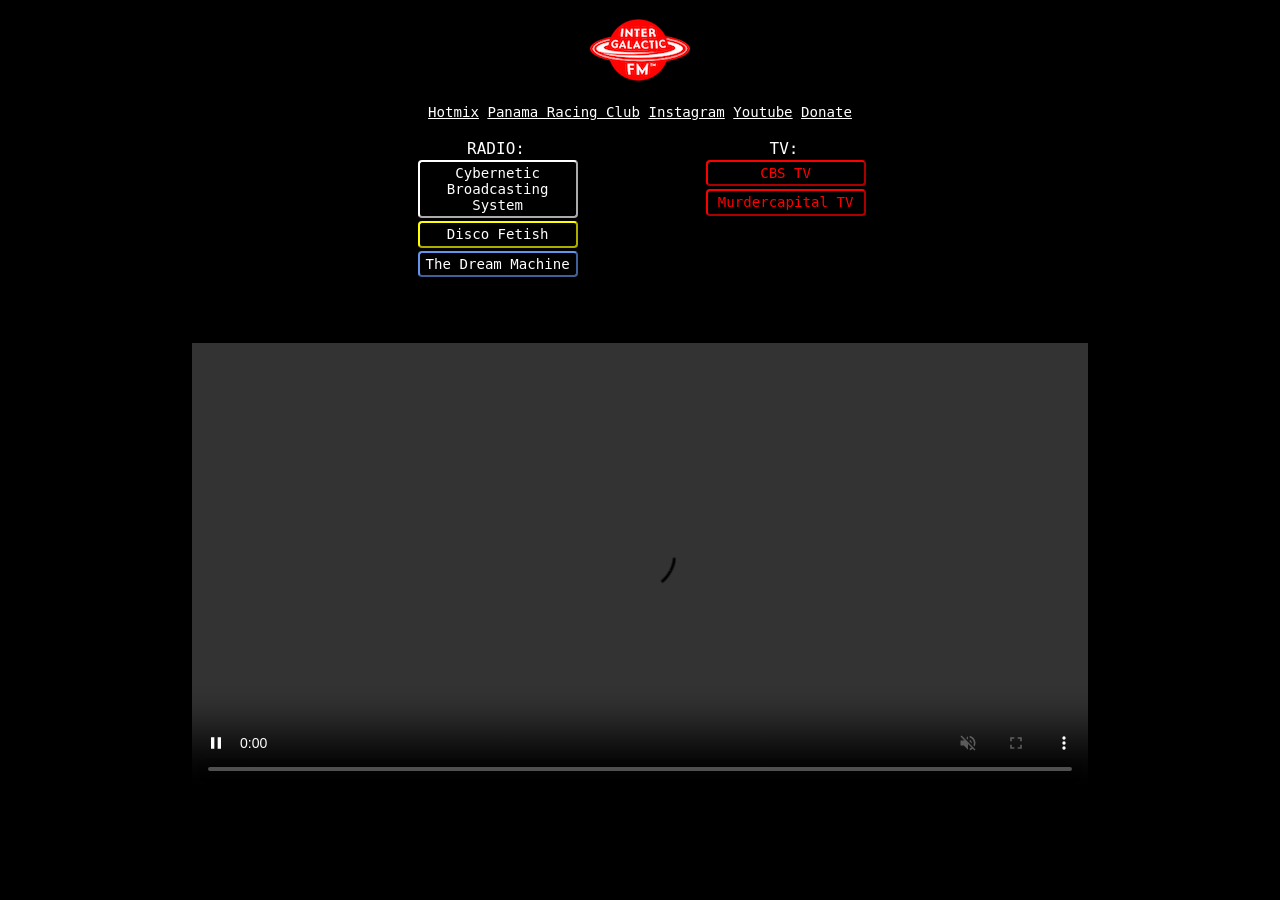
<file: index.html>
<!DOCTYPE html>
<html>

<head>
    <title>No Station Such Dedication</title>
    <link rel="stylesheet" type="text/css" href="css/style.css">
    <link rel="stylesheet" type="text/css" href="css/legacy.css">
    <link rel="icon" type="image/x-icon" href="img/favicon.ico">
    <meta name="viewport" content="width=device-width, initial-scale=1.0">
    <meta charset="UTF-8">
</head>

<body>
    <div class="header">
        <div class="logoBox">
            <img src="img/icon100.png" alt="IFM logo">
            <div class="topLinks">
                <a href="https://videohotmix.net/" target="_blank">Hotmix</a>
                <a href="https://https://panamaracing.club/" target="_blank">Panama Racing Club</a>
                <a href="https://www.instagram.com/intergalacticfm/" target="_blank">Instagram</a>
                <a href="https://www.youtube.com/channel/UCyiBzmL0FAJlupsJJg5BNzQ" target="_blank">Youtube</a>
                <a href="https://www.paypal.com/donate/?hosted_button_id=MV4HVU2D4W3LJ" target="_blank">Donate</a>
            </div>
        </div>
    </div>
    <br>
    <div class="channelsBox">
        <div class="radioChannels">
            RADIO:<br>
            <button class="channelButton" id="cbs" data-value="https://radio.intergalactic.fm/x" onclick="playChannel(1,'cbs');">Cybernetic Broadcasting System</button><br>
            <button class="channelButton" id="df" data-value="https://radio.intergalactic.fm/xx" onclick="playChannel(2,'df');">Disco Fetish</button><br>
            <button class="channelButton" id="tdm" data-value="https://radio.intergalactic.fm/xxx" onclick="playChannel(3,'tdm');">The Dream Machine</button>
        </div>
        <div class="tvChannels">
            TV:<br>
            <button class="channelButton" id="cbstv" onclick="playTV('cbstv');">CBS TV</button><br>
            <button class="channelButton" id="mtv" onclick="playTV('mtv');">Murdercapital TV</button>
        </div>
    </div>

    <div class="mainContent">
        <div id="audioPlayerDiv" style="display: none">
            <div id="loading"></div>
            <audio id="audioPlayer">
                <source id="audioPlayerSource" src="" type="audio/mpeg">
                Your browser does not support the audio element.
            </audio>
            <div id="stationMessage" class="stationMessage"></div>
            <div id="nowPlaying" class="nowPlaying">
            </div>
        </div>
        <div id="videoPlayerDiv" style="display: none">
            <video id="videoPlayer" controls muted autoplay playsinline width="100%" height="100%"></video>
        </div>
        <!--
        <div id="agendaContainer" class="agendaContainer">
            <div id="party_agenda" class="rawidget">PARTY AGENDA:<br>TO BE DECIDED</div>
            <div id="radio_agenda" class="rawidget">RADIO AGENDA:<br>TO BE DECIDED</div>
        </div>
-->
    </div>
    <div id="shadowScrobblerId" style="visibility: hidden"></div>

    <script src="js/hls.js@latest.js@latest"></script>
    <script src="js/constants.js"></script>
    <script src="js/script.js"></script>
</body>

</html>
</file>
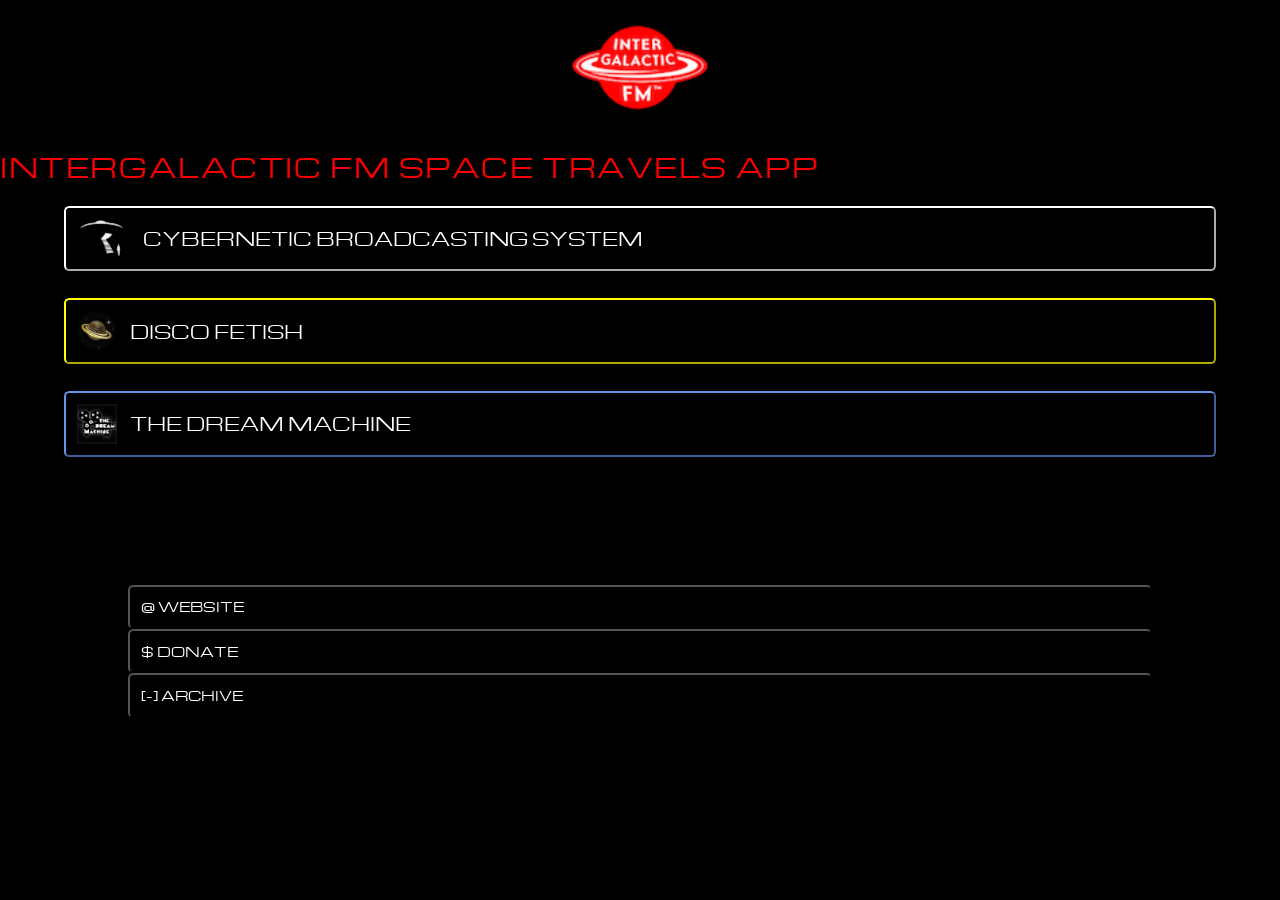
<file: pwa/index.html>
<!doctype html>
<html lang="en">

<head>
    <title>Intergalactic FM</title>
    <link rel="stylesheet" type="text/css" href="css/index.css">
    <link rel="icon" type="image/x-icon" href="img/favicon.ico">
    <meta name="viewport" content="width=device-width, initial-scale=1, maximum-scale=1, user-scalable=no, viewport-fit=cover">
    <meta charset=" UTF-8">
    <link rel="manifest" href="manifest.json">
    <meta name="apple-mobile-web-app-capable" content="yes">
    <meta name="apple-mobile-web-app-status-bar-style" content="black">
    <meta name="apple-mobile-web-app-title" content="Radio">
    <link rel="apple-touch-icon" href="img/icon.png">
</head>

<body>
    <div class="header">
        <!-- Stop button -->
        <button id="stopButton" class="close">↵</button>
        <!-- Header -->
        <img id="headerImage" src="img/icon100.png" alt="IFM logo">
    </div>
    <div class="scrollTextContainer">
        <div class="ifmxScrollText"></div>
    </div>
    <div id="container" class="container">
        <!-- Channel list -->
        <div class="channels">
            <button id="cbsChannelButton" class="channel">
                <div class="channelRow">
                    <img class="channelIcon" src="img/cbs.png" />
                    <div class="channelName">
                        CYBERNETIC BROADCASTING SYSTEM
                    </div>
                </div>
            </button>
            <p></p>
            <button id="dfChannelButton" class="channel">
                <div class="channelRow">
                    <img class="channelIcon" src="img/df.png" />
                    <div class="channelName">
                        DISCO FETISH
                    </div>
                </div>
            </button>
            <p></p>
            <button id="tdmChannelButton" class="channel">
                <div class="channelRow">
                    <img class="channelIcon" src="img/tdm.png" />
                    <div class="channelName">
                        THE DREAM MACHINE
                    </div>
                </div>
            </button>
        </div>
        <!-- Message box -->
        <div id="messageBox">
        </div>
        <!-- Links -->
        <div class="links">
            <button id="websiteRedirect" class="channel">@ WEBSITE</button>
            <button id="donateRedirect" class="channel">$ DONATE</button>
            <button id="archiveRedirect" class="channel">[-] ARCHIVE</button>
        </div>
    </div>

    <!-- Now Playing modal -->
    <div id="trackInfoModal" class="modal">
        <div id="nowPlaying"></div>
        <div id="nowPlayingExt"></div>
        <div id="nowPlayingCover"></div>
    </div>

    <!-- HTML5 audio player (hidden) -->
    <audio hidden id="player" src="" type="audio/mpeg" preload="auto" playsinline />

    <!-- scripts -->
    <!-- cordova.js must be the first import and this is required for android plugin, it doesn't have to exist in the www folder, cordova lib loads it at runtime -->
    <script>
        if (window.location.protocol === 'file:' || window.cordova) {
            var script = document.createElement('script');
            script.src = 'cordova.js';
            document.head.appendChild(script);
        }

    </script>
    <script type="module" src="js/constants.js"></script>
    <script type="module" src="js/audio.js"></script>
    <script type="module" src="js/index.js"></script>

</body>

</html>
</file>
<file: css/style.css>
html {
    overflow-y: scroll;
}

body {
    font-size: clamp(0.4rem, 0.5rem + 1vw, 1rem);
    text-align: left;
    font-family: Monospace;
    color: white;
    background-color: black;
    height: 100%;
    width: 100%;
    margin: 0;
}

.header {
    display: flex;
    justify-content: space-between;
    align-items: center;
    width: 100%;
    min-height: 20%;
    text-align: center;
}

.logoBox {
    padding-top: 0%;
    text-align: center;
    white-space: nowrap;
    width: 100%;
}

.channelsBox {
    text-align: center;
    display: flex;
    justify-content: center;
}

.radioChannels {
    padding-right: 5%;
    width: auto;
}

.tvChannels {
    padding-left: 5%;
    width: auto;
}

h2 {
    display: flex;
    justify-content: center;
}

.topLinks {
    width: 100%;
    text-align: center;
    font-size: clamp(0.4rem, 0.4rem + 0.6vw, 4rem);
    font-family: Monospace;
}

.mainContent {
    padding-top: 5%;
    margin: 0 auto;
    width: 70%;
}

.channelButton {
    max-height: 6em;
    border-radius: 4px;
    background-color: black;
    text-align: left;
    font-size: clamp(0.4rem, 0.4rem + 0.6vw, 4rem);
    font-family: Monospace;
    margin: 1%;
    width: 10rem;
    padding: 2%;
    text-align: center;
}

#cbs {
    color: white;
    border-color: white;
}

#df {
    color: white;
    border-color: yellow;
}

#tdm {
    color: white;
    border-color: cornflowerblue;
}

#cbstv {
    color: red;
    border-color: red;
    border-radius: 4px;
    background-color: black;
}

#mtv {
    color: red;
    border-color: red;
    border-radius: 4px;
    background-color: black;
}

#audioPlayerDiv {
    text-align: center;
    margin: 0 auto;
    width: 100%;
}

#audioPlayer,
.track-meta {
    min-width: 30%;
    margin: 0 auto;
}

a:link {
    color: white;
    cursor: pointer;
}

a:visited {
    color: white;
}

.stationMessage {
    display: flex;
    align-items: center;
    justify-content: center;
}

.nowPlaying {
    font-size: clamp(0.4rem, 0.5rem + 1vw, 1rem);
    text-align: left;
    vertical-align: middle;
    width: 100%;
}

.activeChannel {
    animation: pulse 2s infinite;
}

.agendaContainer {
    width: 70%;
    text-align: center;
    display: flex;
    justify-content: center;
    font-family: Monospace;
    font-size: clamp(0.4rem, 0.4rem + 0.6vw, 1rem);
    margin: 0 auto;
    padding-top: 5%;
}

.rawidget {
    width: 50%;
    border-color: white;
    border-style: solid;
    border-width: 2px;
    background-color: black;
    font-size: clamp(0.2rem, 0.4rem + 0.6vw, 1rem);
}

@-webkit-keyframes pulse {
    0% {
        -webkit-box-shadow: 0 0 0 0 rgba(255, 0, 0, 1);
    }

    70% {
        -webkit-box-shadow: 0 0 0 10px rgba(255, 0, 0, 0);
    }

    100% {
        -webkit-box-shadow: 0 0 0 0 rgba(255, 0, 0, 0);
    }
}

/* mobile screen adaptations */
@media (max-width: 600px) {

    .topLinks,
    .header,
    .channelButton,
    .agendaContainer {
        font-size: clamp(0.5rem, 0.5rem + 1vw, 2rem);
        width: 99%;
    }

    .header {
        flex-direction: column;
        align-items: stretch;
        width: 100%;
    }

    .logoBox,
    .channelsBox {
        flex: unset;
        width: 100%;
        padding: 0;
        margin-top: 5%;
        text-align: center;
    }

    .radioChannels {
        width: 50%;
    }

    .tvChannels {
        width: 50%;
    }

    .channelButton {
        padding: 2%;
        width: 8rem;
        text-align: center;
    }

    .container {
        flex-direction: column;
        align-items: stretch;
        width: 100%;
        text-align: center;
    }

    .mainContent {
        flex: unset;
        text-align: center;
        width: 98%;
        padding: 1%;
        max-width: 100%;
        box-sizing: border-box;
    }

    .nowPlaying {
        height: 200px;
        overflow: auto;
    }

    .rawidget {
        font-size: clamp(0.5rem, 0.5rem + 1vw, 2rem);
    }

}
</file>
<file: css/legacy.css>
/* social media links */
.fa {
    text-align: center;
    text-decoration: none;
    margin: 5px 2px;
    font-size: clamp(0.4rem, 0.4rem + 0.6vw, 4rem);
}

.fa:hover {
    opacity: 0.7;
}


.fa-youtube {
    background: black;
    color: white;
}

.fa-instagram {
    background: black;
    color: white;
}

.fa-android {
    background: black;
    color: white;
}

/* now playing inherited css */

.d-flex {
    display: flex !important;
}

.p-3 {
    padding: 1rem !important;
    border-color: grey;
    border-radius: 4px;
    border-width: 2px;
    border-style: solid;
}

.rounded {
    border-radius: 4px;
}

.border {
    border-color: red;
}

.border-1 {}

.flex-shrink-0 {
    flex-shrink: 0 !important;
}

h5 {
    font-size: clamp(0.4rem, 0.4rem + 0.6vw, 4rem);
}

.ms-3 {
    margin-left: 1rem !important;
}

.flex-grow-1 {
    flex-grow: 1 !important;
    font-size: clamp(0.4rem, 0.5rem + 0.5vw, 0.8rem);
}

.mt-0 {
    margin-top: 0 !important;
}

.mb-2 {
    margin-bottom: 0.5rem !important;
}

small,
.small {
    font-size: clamp(0.4rem, 0.5rem + 0.5vw, 0.8rem);
    border: none;
}

.ps-2 {
    font-size: clamp(0.4rem, 0.5rem + 0.5vw, 0.8rem);
}

@media (max-width: 600px) {

    .d-flex {
        padding: 0.5rem;
        display: block;
    }

    .air-time-image {
        width: 90%;
    }

    .flex-shrink-0 {
        width: 20%;
    }

    .p-3 {
        font-size: clamp(0.3rem, 0.5rem + 0.7vw, 0.5rem);
    }

    .mb-3 {
        padding: 0.1rem;
    }
}

.flag {
    background-image: url(../img/flag-icons.png);
    background-repeat: no-repeat;
    width: 16px;
    min-width: 16px;
    height: 11px;
    float: left;
    display: block;
    margin-right: 3px;
    display: inline-block;
}

[dir="rtl"] .flag {
    float: right;
    margin-left: 3px;
    margin-right: 0px;
}

.flag-after {
    float: none;
    margin-left: 3px;
    margin-right: 0px;
}

[dir="rtl"] .flag-after {
    float: none;
    margin-left: 0px;
    margin-right: 3px;
}

.flag-instead {
    float: none;
}

.field__flags__item {
    display: flex;
    flex-direction: row;
    align-items: baseline;
}

.flag-before {
    order: -1;
}

.flag-ac {
    background-position: 0 0;
}

.flag-ad {
    background-position: -16px 0;
}

.flag-ae {
    background-position: -32px 0;
}

.flag-af {
    background-position: -48px 0;
}

.flag-ag {
    background-position: -64px 0;
}

.flag-ai {
    background-position: -80px 0;
}

.flag-al {
    background-position: -96px 0;
}

.flag-am {
    background-position: -112px 0;
}

.flag-an {
    background-position: -128px 0;
}

.flag-ao {
    background-position: -144px 0;
}

.flag-aq {
    background-position: -160px 0;
}

.flag-ar {
    background-position: -176px 0;
}

.flag-ara {
    background-position: -192px 0;
}

.flag-as {
    background-position: 0 -11px;
}

.flag-at {
    background-position: -16px -11px;
}

.flag-au {
    background-position: -32px -11px;
}

.flag-aw {
    background-position: -48px -11px;
}

.flag-ax {
    background-position: -64px -11px;
}

.flag-az {
    background-position: -80px -11px;
}

.flag-ba {
    background-position: -96px -11px;
}

.flag-bb {
    background-position: -112px -11px;
}

.flag-bd {
    background-position: -128px -11px;
}

.flag-be {
    background-position: -144px -11px;
}

.flag-bf {
    background-position: -160px -11px;
}

.flag-bg {
    background-position: -176px -11px;
}

.flag-bh {
    background-position: -192px -11px;
}

.flag-bi {
    background-position: 0 -22px;
}

.flag-bj {
    background-position: -16px -22px;
}

.flag-bl {
    background-position: -32px -22px;
}

.flag-bm {
    background-position: -48px -22px;
}

.flag-bn {
    background-position: -64px -22px;
}

.flag-bo {
    background-position: -80px -22px;
}

.flag-bod {
    background-position: -96px -22px;
}

.flag-br {
    background-position: -112px -22px;
}

.flag-bs {
    background-position: -128px -22px;
}

.flag-bt {
    background-position: -144px -22px;
}

.flag-bw {
    background-position: -160px -22px;
}

.flag-by {
    background-position: -176px -22px;
}

.flag-bz {
    background-position: -192px -22px;
}

.flag-ca {
    background-position: 0 -33px;
}

.flag-cc {
    background-position: -16px -33px;
}

.flag-cd {
    background-position: -32px -33px;
}

.flag-cf {
    background-position: -48px -33px;
}

.flag-cg {
    background-position: -64px -33px;
}

.flag-ci {
    background-position: -80px -33px;
}

.flag-ck {
    background-position: -96px -33px;
}

.flag-cl {
    background-position: -112px -33px;
}

.flag-cm {
    background-position: -128px -33px;
}

.flag-cn {
    background-position: -144px -33px;
}

.flag-co {
    background-position: -160px -33px;
}

.flag-cr {
    background-position: -176px -33px;
}

.flag-crs-io {
    background-position: -192px -33px;
}

.flag-cu {
    background-position: 0 -44px;
}

.flag-cv {
    background-position: -16px -44px;
}

.flag-cw {
    background-position: -32px -44px;
}

.flag-cx {
    background-position: -48px -44px;
}

.flag-cy {
    background-position: -64px -44px;
}

.flag-cz {
    background-position: -80px -44px;
}

.flag-de {
    background-position: -96px -44px;
}

.flag-dj {
    background-position: -112px -44px;
}

.flag-dk {
    background-position: -128px -44px;
}

.flag-dm {
    background-position: -144px -44px;
}

.flag-do {
    background-position: -160px -44px;
}

.flag-dz {
    background-position: -176px -44px;
}

.flag-ec {
    background-position: -192px -44px;
}

.flag-ee {
    background-position: 0 -55px;
}

.flag-eg {
    background-position: -16px -55px;
}

.flag-eh {
    background-position: -32px -55px;
}

.flag-epo {
    background-position: -48px -55px;
}

.flag-er {
    background-position: -64px -55px;
}

.flag-es {
    background-position: -80px -55px;
}

.flag-es-as {
    background-position: -96px -55px;
}

.flag-es-ct {
    background-position: -112px -55px;
}

.flag-es-ga {
    background-position: -128px -55px;
}

.flag-et {
    background-position: -144px -55px;
}

.flag-eu {
    background-position: -160px -55px;
}

.flag-eus {
    background-position: -176px -55px;
}

.flag-fi {
    background-position: -192px -55px;
}

.flag-fj {
    background-position: 0 -66px;
}

.flag-fk {
    background-position: -16px -66px;
}

.flag-fm {
    background-position: -32px -66px;
}

.flag-fo {
    background-position: -48px -66px;
}

.flag-fr {
    background-position: -64px -66px;
}

.flag-ga {
    background-position: -80px -66px;
}

.flag-gb {
    background-position: -96px -66px;
}

.flag-gb-eng {
    background-position: -112px -66px;
}

.flag-gb-sct {
    background-position: -128px -66px;
}

.flag-gb-wls {
    background-position: -144px -66px;
}

.flag-gd {
    background-position: -160px -66px;
}

.flag-ge {
    background-position: -176px -66px;
}

.flag-gf {
    background-position: -192px -66px;
}

.flag-gg {
    background-position: 0 -77px;
}

.flag-gh {
    background-position: -16px -77px;
}

.flag-gi {
    background-position: -32px -77px;
}

.flag-gl {
    background-position: -48px -77px;
}

.flag-gm {
    background-position: -64px -77px;
}

.flag-gn {
    background-position: -80px -77px;
}

.flag-gp {
    background-position: -96px -77px;
}

.flag-gq {
    background-position: -112px -77px;
}

.flag-gr {
    background-position: -128px -77px;
}

.flag-gs {
    background-position: -144px -77px;
}

.flag-gt {
    background-position: -160px -77px;
}

.flag-gu {
    background-position: -176px -77px;
}

.flag-gw {
    background-position: -192px -77px;
}

.flag-gy {
    background-position: 0 -88px;
}

.flag-hk {
    background-position: -16px -88px;
}

.flag-hn {
    background-position: -32px -88px;
}

.flag-hr {
    background-position: -48px -88px;
}

.flag-ht {
    background-position: -64px -88px;
}

.flag-hu {
    background-position: -80px -88px;
}

.flag-id {
    background-position: -96px -88px;
}

.flag-ie {
    background-position: -112px -88px;
}

.flag-il {
    background-position: -128px -88px;
}

.flag-im {
    background-position: -144px -88px;
}

.flag-in {
    background-position: -160px -88px;
}

.flag-io {
    background-position: -176px -88px;
}

.flag-iq {
    background-position: -192px -88px;
}

.flag-ir {
    background-position: 0 -99px;
}

.flag-is {
    background-position: -16px -99px;
}

.flag-it {
    background-position: -32px -99px;
}

.flag-je {
    background-position: -48px -99px;
}

.flag-jm {
    background-position: -64px -99px;
}

.flag-jo {
    background-position: -80px -99px;
}

.flag-jp {
    background-position: -96px -99px;
}

.flag-ke {
    background-position: -112px -99px;
}

.flag-kg {
    background-position: -128px -99px;
}

.flag-kh {
    background-position: -144px -99px;
}

.flag-ki {
    background-position: -160px -99px;
}

.flag-km {
    background-position: -176px -99px;
}

.flag-kn {
    background-position: -192px -99px;
}

.flag-kp {
    background-position: 0 -110px;
}

.flag-kr {
    background-position: -16px -110px;
}

.flag-kur {
    background-position: -32px -110px;
}

.flag-kw {
    background-position: -48px -110px;
}

.flag-ky {
    background-position: -64px -110px;
}

.flag-kz {
    background-position: -80px -110px;
}

.flag-la {
    background-position: -96px -110px;
}

.flag-lb {
    background-position: -112px -110px;
}

.flag-lc {
    background-position: -128px -110px;
}

.flag-li {
    background-position: -144px -110px;
}

.flag-lk {
    background-position: -160px -110px;
}

.flag-lr {
    background-position: -176px -110px;
}

.flag-ls {
    background-position: -192px -110px;
}

.flag-lt {
    background-position: 0 -121px;
}

.flag-lu {
    background-position: -16px -121px;
}

.flag-lv {
    background-position: -32px -121px;
}

.flag-ly {
    background-position: -48px -121px;
}

.flag-ma {
    background-position: -64px -121px;
}

.flag-mc {
    background-position: -80px -121px;
}

.flag-md {
    background-position: -96px -121px;
}

.flag-me {
    background-position: -112px -121px;
}

.flag-mg {
    background-position: -128px -121px;
}

.flag-mh {
    background-position: -144px -121px;
}

.flag-mk {
    background-position: -160px -121px;
}

.flag-ml {
    background-position: -176px -121px;
}

.flag-mm {
    background-position: -192px -121px;
}

.flag-mn {
    background-position: 0 -132px;
}

.flag-mo {
    background-position: -16px -132px;
}

.flag-mp {
    background-position: -32px -132px;
}

.flag-mq {
    background-position: -48px -132px;
}

.flag-mr {
    background-position: -64px -132px;
}

.flag-ms {
    background-position: -80px -132px;
}

.flag-mt {
    background-position: -96px -132px;
}

.flag-mu {
    background-position: -112px -132px;
}

.flag-mv {
    background-position: -128px -132px;
}

.flag-mw {
    background-position: -144px -132px;
}

.flag-mx {
    background-position: -160px -132px;
}

.flag-my {
    background-position: -176px -132px;
}

.flag-mz {
    background-position: -192px -132px;
}

.flag-na {
    background-position: 0 -143px;
}

.flag-nc {
    background-position: -16px -143px;
}

.flag-ne {
    background-position: -32px -143px;
}

.flag-nf {
    background-position: -48px -143px;
}

.flag-ng {
    background-position: -64px -143px;
}

.flag-ni {
    background-position: -80px -143px;
}

.flag-nl {
    background-position: -96px -143px;
}

.flag-nl-fy {
    background-position: -112px -143px;
}

.flag-no {
    background-position: -128px -143px;
}

.flag-nr {
    background-position: -144px -143px;
}

.flag-nu {
    background-position: -160px -143px;
}

.flag-nz {
    background-position: -176px -143px;
}

.flag-oci {
    background-position: -192px -143px;
}

.flag-om {
    background-position: 0 -154px;
}

.flag-pa {
    background-position: -16px -154px;
}

.flag-pe {
    background-position: -32px -154px;
}

.flag-pf {
    background-position: -48px -154px;
}

.flag-pg {
    background-position: -64px -154px;
}

.flag-ph {
    background-position: -80px -154px;
}

.flag-pk {
    background-position: -96px -154px;
}

.flag-pl {
    background-position: -112px -154px;
}

.flag-pm {
    background-position: -128px -154px;
}

.flag-pn {
    background-position: -144px -154px;
}

.flag-pr {
    background-position: -160px -154px;
}

.flag-ps {
    background-position: -176px -154px;
}

.flag-pt {
    background-position: -192px -154px;
}

.flag-pw {
    background-position: 0 -165px;
}

.flag-py {
    background-position: -16px -165px;
}

.flag-qa {
    background-position: -32px -165px;
}

.flag-ro {
    background-position: -48px -165px;
}

.flag-rs {
    background-position: -64px -165px;
}

.flag-ru {
    background-position: -80px -165px;
}

.flag-rw {
    background-position: -96px -165px;
}

.flag-sa {
    background-position: -112px -165px;
}

.flag-sb {
    background-position: -128px -165px;
}

.flag-sc {
    background-position: -144px -165px;
}

.flag-sd {
    background-position: -160px -165px;
}

.flag-se {
    background-position: -176px -165px;
}

.flag-sg {
    background-position: -192px -165px;
}

.flag-sh {
    background-position: 0 -176px;
}

.flag-si {
    background-position: -16px -176px;
}

.flag-sk {
    background-position: -32px -176px;
}

.flag-sl {
    background-position: -48px -176px;
}

.flag-sm {
    background-position: -64px -176px;
}

.flag-sme {
    background-position: -80px -176px;
}

.flag-sn {
    background-position: -96px -176px;
}

.flag-so {
    background-position: -112px -176px;
}

.flag-sr {
    background-position: -128px -176px;
}

.flag-ss {
    background-position: -144px -176px;
}

.flag-st {
    background-position: -160px -176px;
}

.flag-sv {
    background-position: -176px -176px;
}

.flag-sx {
    background-position: -192px -176px;
}

.flag-sy {
    background-position: 0 -187px;
}

.flag-sz {
    background-position: -16px -187px;
}

.flag-ta {
    background-position: -32px -187px;
}

.flag-tam {
    background-position: -48px -187px;
}

.flag-tc {
    background-position: -64px -187px;
}

.flag-td {
    background-position: -80px -187px;
}

.flag-tf {
    background-position: -96px -187px;
}

.flag-tg {
    background-position: -112px -187px;
}

.flag-th {
    background-position: -128px -187px;
}

.flag-tj {
    background-position: -144px -187px;
}

.flag-tk {
    background-position: -160px -187px;
}

.flag-tl {
    background-position: -176px -187px;
}

.flag-tm {
    background-position: -192px -187px;
}

.flag-tn {
    background-position: 0 -198px;
}

.flag-to {
    background-position: -16px -198px;
}

.flag-tr {
    background-position: -32px -198px;
}

.flag-tt {
    background-position: -48px -198px;
}

.flag-tv {
    background-position: -64px -198px;
}

.flag-tw {
    background-position: -80px -198px;
}

.flag-ru-ty {
    background-position: -96px -198px;
}

.flag-tz {
    background-position: -112px -198px;
}

.flag-ua {
    background-position: -128px -198px;
}

.flag-ug {
    background-position: -144px -198px;
}

.flag-uig {
    background-position: -160px -198px;
}

.flag-un {
    background-position: -176px -198px;
}

.flag-us {
    background-position: -192px -198px;
}

.flag-uy {
    background-position: -208px 0;
}

.flag-uz {
    background-position: -208px -11px;
}

.flag-va {
    background-position: -208px -22px;
}

.flag-vc {
    background-position: -208px -33px;
}

.flag-ve {
    background-position: -208px -44px;
}

.flag-vg {
    background-position: -208px -55px;
}

.flag-vi {
    background-position: -208px -66px;
}

.flag-vn {
    background-position: -208px -77px;
}

.flag-vu {
    background-position: -208px -88px;
}

.flag-wf {
    background-position: -208px -99px;
}

.flag-ws {
    background-position: -208px -110px;
}

.flag-xk {
    background-position: -208px -121px;
}

.flag-ye {
    background-position: -208px -132px;
}

.flag-yt {
    background-position: -208px -143px;
}

.flag-za {
    background-position: -208px -154px;
}

.flag-zm {
    background-position: -208px -165px;
}

.flag-zw {
    background-position: -208px -176px;
}

.flag-ch {
    background-position: -208px -187px;
}

.flag-np {
    background-position: -208px -198px;
}

.flag-dg {
    background-position: -176px -88px;
}

.flag-um {
    background-position: -192px -198px;
}

.flag-re {
    background-position: -64px -66px;
}

.flag-cp {
    background-position: -64px -66px;
}

.flag-mf {
    background-position: -64px -66px;
}

.flag-sj {
    background-position: -128px -143px;
}

.flag-hm {
    background-position: -32px -11px;
}

.flag-ic {
    background-position: -80px -55px;
}

.flag-nl {
    background-position: -96px -143px;
}

.flag-bv {
    background-position: -128px -143px;
}

.flag-ea {
    background-position: -80px -55px;
}

.flag-lang.flag-ky {
    background-position: -128px -99px;
}

.flag-lang.flag-uk {
    background-position: -128px -198px;
}

.flag-lang.flag-en {
    background-position: -96px -66px;
}

.flag-lang.flag-fy {
    background-position: -112px -143px;
}

.flag-lang.flag-zh-hant {
    background-position: -80px -198px;
}

.flag-lang.flag-ast {
    background-position: -96px -55px;
}

.flag-lang.flag-nn {
    background-position: -128px -143px;
}

.flag-lang.flag-ar {
    background-position: -192px 0;
}

.flag-lang.flag-vi {
    background-position: -208px -77px;
}

.flag-lang.flag-mr {
    background-position: -160px -88px;
}

.flag-lang.flag-ko {
    background-position: -16px -110px;
}

.flag-lang.flag-bo {
    background-position: -96px -22px;
}

.flag-lang.flag-ka {
    background-position: -176px -66px;
}

.flag-lang.flag-nb {
    background-position: -128px -143px;
}

.flag-lang.flag-sw {
    background-position: -112px -198px;
}

.flag-lang.flag-jv {
    background-position: -96px -88px;
}

.flag-lang.flag-ta {
    background-position: -160px -88px;
}

.flag-lang.flag-zh-hans {
    background-position: -144px -33px;
}

.flag-lang.flag-sco {
    background-position: -128px -66px;
}

.flag-lang.flag-sr {
    background-position: -64px -165px;
}

.flag-lang.flag-ku {
    background-position: -32px -110px;
}

.flag-lang.flag-cs {
    background-position: -80px -44px;
}

.flag-lang.flag-eu {
    background-position: -176px -55px;
}

.flag-lang.flag-te {
    background-position: -160px -88px;
}

.flag-lang.flag-ja {
    background-position: -96px -99px;
}

.flag-lang.flag-si {
    background-position: -160px -110px;
}

.flag-lang.flag-km {
    background-position: -144px -99px;
}

.flag-lang.flag-ga {
    background-position: -112px -88px;
}

.flag-lang.flag-kn {
    background-position: -160px -88px;
}

.flag-lang.flag-gd {
    background-position: -128px -66px;
}

.flag-lang.flag-af {
    background-position: -208px -154px;
}

.flag-lang.flag-kk {
    background-position: -80px -110px;
}

.flag-lang.flag-am {
    background-position: -144px -55px;
}

.flag-lang.flag-ml {
    background-position: -160px -88px;
}

.flag-lang.flag-pt-br {
    background-position: -112px -22px;
}

.flag-lang.flag-gsw-berne {
    background-position: -208px -187px;
}

.flag-lang.flag-be {
    background-position: -176px -22px;
}

.flag-lang.flag-pt-pt {
    background-position: -192px -154px;
}

.flag-lang.flag-fil {
    background-position: -80px -154px;
}

.flag-lang.flag-tyv {
    background-position: -96px -198px;
}

.flag-lang.flag-ca {
    background-position: -112px -55px;
}

.flag-lang.flag-fa {
    background-position: 0 -99px;
}

.flag-lang.flag-bs {
    background-position: -96px -11px;
}

.flag-lang.flag-eo {
    background-position: -48px -55px;
}

.flag-lang.flag-el {
    background-position: -128px -77px;
}

.flag-lang.flag-da {
    background-position: -128px -44px;
}

.flag-lang.flag-ta-lk {
    background-position: -48px -187px;
}

.flag-lang.flag-se {
    background-position: -80px -176px;
}

.flag-lang.flag-sv {
    background-position: -176px -165px;
}

.flag-lang.flag-oc {
    background-position: -192px -143px;
}

.flag-lang.flag-sl {
    background-position: -16px -176px;
}

.flag-lang.flag-ne {
    background-position: -208px -198px;
}

.flag-lang.flag-hy {
    background-position: -112px 0;
}

.flag-lang.flag-sq {
    background-position: -96px 0;
}

.flag-lang.flag-ur {
    background-position: -96px -154px;
}

.flag-lang.flag-hi {
    background-position: -160px -88px;
}

.flag-lang.flag-cy {
    background-position: -144px -66px;
}

.flag-lang.flag-dz {
    background-position: -144px -22px;
}

.flag-lang.flag-gu {
    background-position: -160px -88px;
}

.flag-lang.flag-ms {
    background-position: -176px -132px;
}

.flag-lang.flag-he {
    background-position: -128px -88px;
}

.flag-lang.flag-et {
    background-position: 0 -55px;
}

.flag-lang.flag-lo {
    background-position: -96px -110px;
}

.flag-lang.flag-ug {
    background-position: -160px -198px;
}

.flag-lang.flag-pa {
    background-position: -160px -88px;
}

.flag-lang.flag-my {
    background-position: -192px -121px;
}

.flag-und,
.flag-zxx,
.flag-none,
.flag-all,
.flag-qo {
    background-image: none;
    width: unset;
    min-width: unset;
}
</file>
<file: pwa/css/index.css>
@font-face {
    font-family: 'Michroma';
    src: url('../fonts/Michroma-Regular.woff2') format('woff2'),
        url('../fonts/Michroma-Regular.woff') format('woff'),
        url('../fonts/Michroma-Regular.ttf') format('truetype');
    font-weight: 400;
    font-style: normal;
    font-display: swap;
}

html,
body {
    background-color: black;
    color: white;
    font-family: 'Michroma', system-ui, -apple-system, BlinkMacSystemFont, sans-serif;
    overflow: hidden;
    overscroll-behavior: none;
    letter-spacing: normal;
    margin: 0;
    padding-top: env(safe-area-inset-top, 0px);
    padding-bottom: env(safe-area-inset-bottom, 0px);
    height: 100vh;
    /* font rendering consistency */
    -webkit-text-size-adjust: 100%;
    text-size-adjust: 100%;
    -webkit-font-smoothing: antialiased;
    -moz-osx-font-smoothing: grayscale;
    text-rendering: optimizeLegibility;
    letter-spacing: 0.08em;
    font-size: clamp(1rem, 0.9rem + 0.6vw, 1.5rem);
}

button,
input,
textarea {
    font-family: inherit;
}

button.is-disabled {
    pointer-events: none;
    opacity: 0.6;
}

div {
    max-width: 100%;
}

.header {
    position: relative;
    min-height: 15vh;

    display: flex;
    align-items: center;
    justify-content: center;

    padding-top: env(safe-area-inset-top, 0px);
    background-color: black;
    box-sizing: border-box;
}

#headerImage {
    position: absolute;
    left: 50%;
    transform: translateX(-50%);
    height: 15vh;
}

/* The Close Button */
.close {
    position: absolute;
    left: 1rem;
    top: 50%;
    transform: translateY(-50%);

    color: red;
    background-color: black;
    border: 0;

    font-size: clamp(2.4rem, 2rem + 1vw, 3.2rem);
    font-weight: 600;

    width: 64px;
    height: 64px;

    display: none;
    align-items: center;
    justify-content: center;

    line-height: 1;
    -webkit-tap-highlight-color: transparent;
}

.close:hover,
.close:focus {
    color: #000;
    text-decoration: none;
    cursor: pointer;
}

/* scrolling text */
.scrollTextContainer {
    box-sizing: border-box;
    position: relative;
    overflow: hidden;
    margin: 1vw auto;
    background: black;
    color: red;
    border-radius: 12px;
    height: 5vh;
    box-shadow: 0 4px 12px rgba(0, 0, 0, 0.1);
    font-size: var(--fs-sm);
}

.ifmxScrollText {
    display: inline-block;
    white-space: nowrap;
    animation: scroll 10s linear infinite;
    /* force compositing layer */
    will-change: transform;
    /* workaround for WebKit bug */
    transform: translateZ(0);
    backface-visibility: hidden;
    -webkit-backface-visibility: hidden;
}

.channelRow {
    display: flex;
    align-items: center;
    gap: 1em;
    width: 100%;
    box-sizing: border-box;
}

.scrollTextContainer,
.links td {
    letter-spacing: 0.06em;
}

@keyframes scroll {
    from {
        transform: translateX(100%);
    }

    to {
        transform: translateX(-100%);
    }
}

@keyframes l1 {
    to {
        clip-path: inset(0 -34% 0 0)
    }
}

#audioPlayer {
    visibility: hidden;
}

.container {
    box-sizing: border-box;
    position: relative;
    text-align: center;
    width: 100%;
    max-height: 50vh;
}

.channel:not(:active) {
    /* now keep red background for 1s */
    transition: background-color 2000ms step-end;
}

.channel:active {
    background: red;
}

.channels {
    box-sizing: border-box;
    margin-left: 5vw;
    margin-right: 5vw;
    max-height: 50vh;
}

.channel {
    width: 100%;
    color: white;
    background-color: black;
    border-radius: 0.4em;
    padding: 0.8em;
    box-sizing: border-box;
    text-align: left;
    /* touch + iOS */
    -webkit-tap-highlight-color: transparent;
}

.channelIcon {
    height: 3em;
    width: auto;
    flex-shrink: 0;
}

.channelName {
    font-family: 'Michroma', system-ui, -apple-system, BlinkMacSystemFont, sans-serif;
    line-height: 1.2;
    font-size: 0.8rem;
}

#cbsChannelButton {
    border-color: white;
}

#dfChannelButton {
    border-color: yellow;
}

#tdmChannelButton {
    border-color: cornflowerblue;
}


#messageBox {
    box-sizing: border-box;
    margin: 1em;
    font-size: clamp(0.5rem, 0.5rem + 1vw, 2rem);
    max-height: 10vh;
}

/* The Modal (background) */
.modal {
    display: none;
    /* Hidden by default */
    position: fixed;
    /* Stay in place */
    z-index: 1;
    /* Location of the box */
    left: 0;
    width: 100%;
    /* Full width */
    height: 70vh;
    /* Enable scroll if needed */
    background-color: black;
    justify-content: center;
    text-align: center;
}

.links {
    box-sizing: border-box;
    margin: 10vw;
    max-height: 15vh;
    font-size: clamp(0.5rem, 0.5rem + 0.5vw, 1.5rem);
}

/* Modal Content */

#nowPlaying {
    margin-left: 1%;
    margin-right: 1%;
    margin-top: 0%;
    text-align: center;
}

#nowPlayingExt {
    margin-left: 1%;
    margin-right: 1%;
    margin-top: 0%;
    text-align: center;
    font-size: clamp(0.8rem, 0.3rem + 0.9vw, 1.8rem);
}

#nowPlayingCover {
    box-sizing: border-box;
    margin: 1em;
    text-align: center;
    max-height: 60%;
}

:root {
    --fs-xs: clamp(0.5rem, 0.5rem + 1vw, 1.2rem);
    --fs-sm: clamp(0.7rem, 0.6rem + 1vw, 1.5rem);
    --fs-md: clamp(1rem, 0.8rem + 1vw, 2rem);
    --fs-lg: clamp(1.3rem, 1rem + 1vw, 2.5rem);
}

* {
    touch-action: manipulation;
}
</file>
